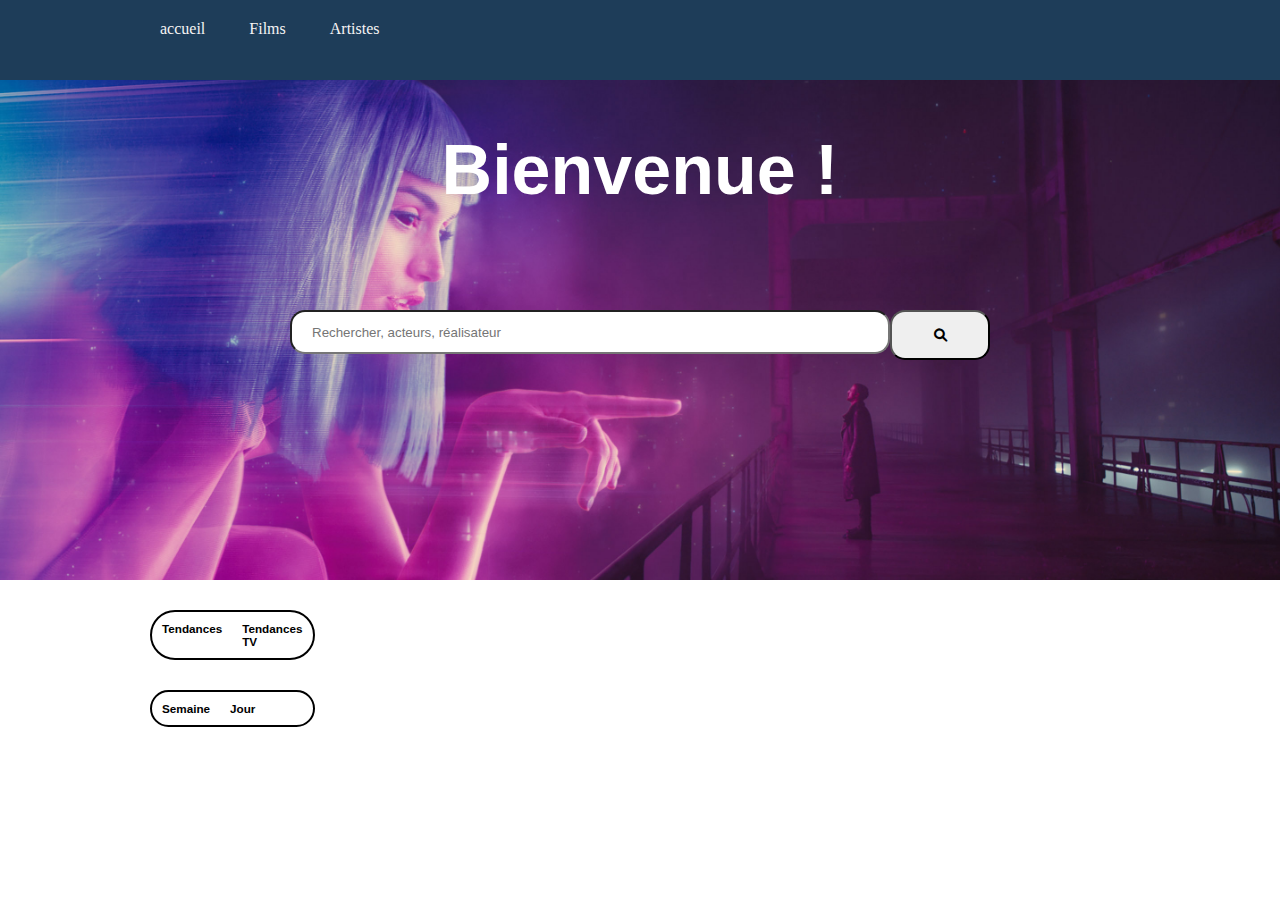
<file: index.html>
<!DOCTYPE html>
<html lang="en">
  <head>
    <meta charset="UTF-8" />
    <meta http-equiv="X-UA-Compatible" content="IE=edge" />
    <meta name="viewport" content="width=device-width, initial-scale=1.0" />
    <title>Document</title>
    <link rel="stylesheet" href="./style/index.css" />
    <link
      rel="stylesheet"
      href="https://cdnjs.cloudflare.com/ajax/libs/font-awesome/6.0.0/css/all.min.css"
      integrity="sha512-9usAa10IRO0HhonpyAIVpjrylPvoDwiPUiKdWk5t3PyolY1cOd4DSE0Ga+ri4AuTroPR5aQvXU9xC6qOPnzFeg=="
      crossorigin="anonymous"
      referrerpolicy="no-referrer"
    />
  </head>
  <body>
    <header>
      <nav class="wrapper">
        <ul>
          <li>
            <a href="/index.html">accueil</a>
          </li>
          <li>
            <a href="">Films</a>
            <ul class="sub-menu">
              <li>
                <a href="/FilmsPopulaires/filmsPopulaires.html"
                  >Films du Moment</a
                >
              </li>
              <li><a href="/Artistes/artistes.html">Films à venir</a></li>
            </ul>
          </li>
          <li>
            <a href="">Artistes</a>
            <ul class="sub-menu">
              <li><a href="/Artistes/artistes.html">Artistes populaires</a></li>
            </ul>
          </li>
        </ul>
      </nav>
    </header>

    <main>
      <div class="filter-container">
        <div class="Titlte-filter-container"><h2>Bienvenue !</h2></div>
        <div class="input-search">
          <input
            type="text"
            id="inputSearch"
            placeholder="Rechercher, acteurs, réalisateur"
          />
          <button>
            <i class="fa-solid fa-magnifying-glass"></i>
          </button>
        </div>
      </div>
      <div class="content">
        <div class="carrouselCredits">
          <div class="Credits"></div>
        </div>
      </div>
      <div class="movies-trending">
        <div class="Switch">
          <h3 id="TendancesHover">
            <a href="" id="Tend">Tendances</a>
          </h3>
          <h3>
            <a href="" id="TV">Tendances TV</a>
          </h3>
        </div>
        <div class="carousel">
          <div class="trending"></div>
        </div>
      </div>
      <div class="trendingOnPerson">
        <div class="Switch">
          <h3 id="TendancesHoverPerson">
            <a href="" id="Week">Semaine</a>
          </h3>
          <h3>
            <a href="" id="Day">Jour</a>
          </h3>
        </div>
        <div class="carouselPerson">
          <div class="trendingPerson"></div>
        </div>
      </div>
    </main>
    <script src="./style/index.js"></script>
    <script src="./style/search.js"></script>
  </body>
</html>
</file>
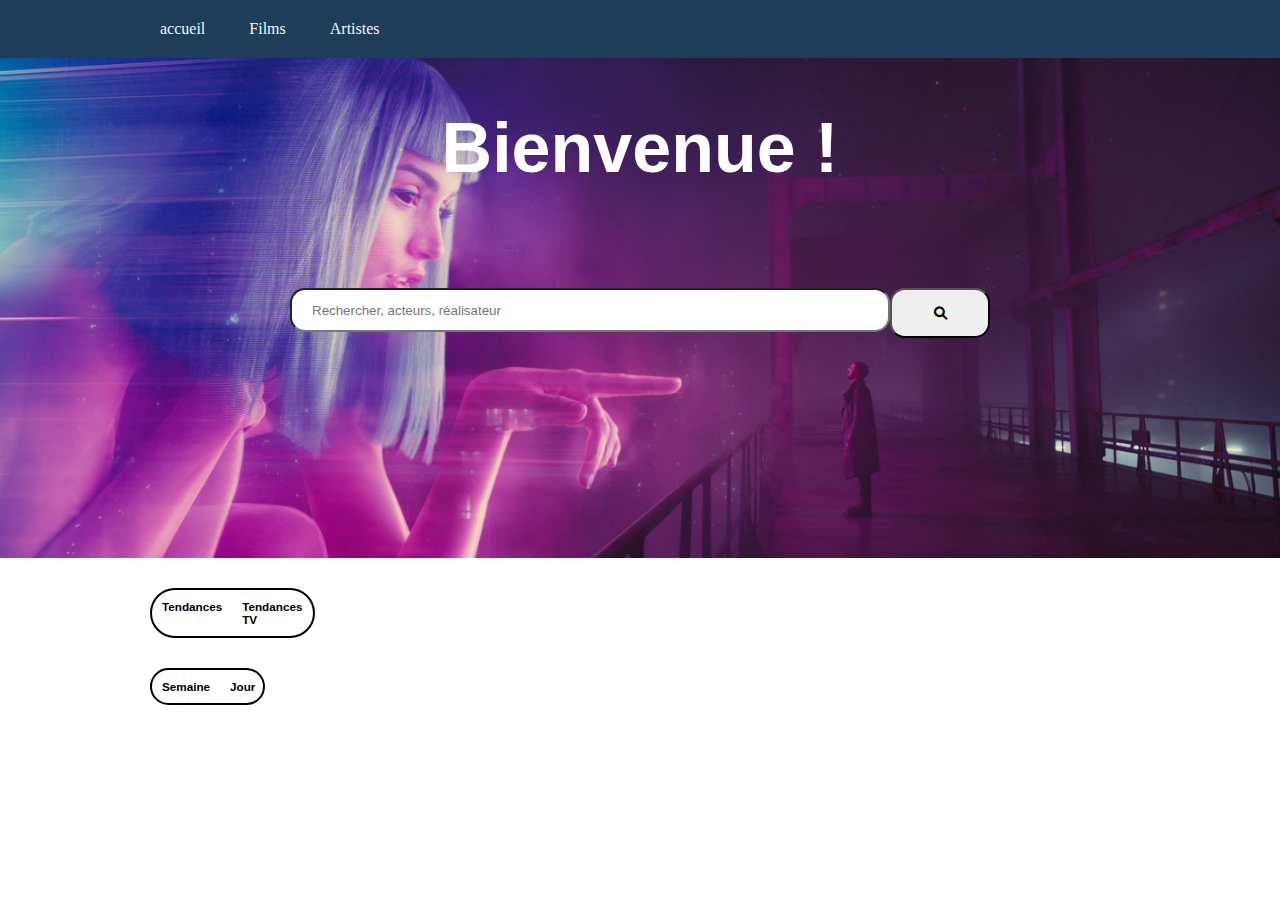
<file: Main/index.html>
<!DOCTYPE html>
<html lang="en">
  <head>
    <meta charset="UTF-8" />
    <meta http-equiv="X-UA-Compatible" content="IE=edge" />
    <meta name="viewport" content="width=device-width, initial-scale=1.0" />
    <title>Document</title>
    <link rel="stylesheet" href="./style/index.css" />
    <link
      rel="stylesheet"
      href="https://cdnjs.cloudflare.com/ajax/libs/font-awesome/6.0.0/css/all.min.css"
      integrity="sha512-9usAa10IRO0HhonpyAIVpjrylPvoDwiPUiKdWk5t3PyolY1cOd4DSE0Ga+ri4AuTroPR5aQvXU9xC6qOPnzFeg=="
      crossorigin="anonymous"
      referrerpolicy="no-referrer"
    />
  </head>
  <body>
    <header>
      <nav class="wrapper">
        <ul>
          <li>
            <a href="/Main/index.html">accueil</a>
          </li>
          <li>
            <a href="">Films</a>
            <ul class="sub-menu">
              <li>
                <a href="/FilmsPopulaires/filmsPopulaires.html"
                  >Films du Moment</a
                >
              </li>
              <li><a href="/Artistes/artistes.html">Films à venir</a></li>
            </ul>
          </li>
          <li>
            <a href="">Artistes</a>
            <ul class="sub-menu">
              <li><a href="/Artistes/artistes.html">Artistes populaires</a></li>
            </ul>
          </li>
        </ul>
      </nav>
    </header>

    <main>
      <div class="filter-container">
        <div class="Titlte-filter-container"><h2>Bienvenue !</h2></div>
        <div class="input-search">
          <input
            type="text"
            id="inputSearch"
            placeholder="Rechercher, acteurs, réalisateur"
          />
          <button>
            <i class="fa-solid fa-magnifying-glass"></i>
          </button>
        </div>
      </div>
      <div class="content">
        <div class="Content-uppper">
        <div class="lower-content"></div>
        <div class="lower-content-Carousel">
          <div class="carousel">
            <div class="search-carousel"></div>
          </div>
        </div>
      </div>
      </div>
      <div class="movies-trending">
        <div class="Switch">
          <h3>
            <a href="" id="Tend">Tendances</a>
          </h3>
          <h3>
            <a href="" id="TV">Tendances TV</a>
          </h3>
        </div>
        <div class="carousel">
          <div class="trending"></div>
        </div>
      </div>
      <div class="trendingOnPerson">
        <div class="SwitchDisco">
          <h3>
            <a href="" id="Week">Semaine</a>
          </h3>
          <h3>
            <a href="" id="Day">Jour</a>
          </h3>
        </div>
        <div class="carouselPerson">
          <div class="trendingPerson"></div>
        </div>
      </div>
    </main>
    <script src="./style/index.js"></script>
    <script src="./style/search.js"></script>
  </body>
</html>
</file>
<file: style/index.css>
* {
  margin: 0;
  padding: 0;
  box-sizing: inherit;
}

li {
  list-style: none;
  list-style-type: none;
  cursor: pointer;
}

body {
  background-color: #ffffff;
}

* {
  box-sizing: border-box;
}

a {
  text-decoration: none;
  color: black;
}

.wrapper {
  margin: 0 auto;
  width: 1000px;
  height: 80px;
}

header {
  background: #1e3d59;
}
header a {
  text-decoration: none;
  color: rgb(245, 244, 244);
}

header li {
  display: inline-block;
  vertical-align: top;
  position: relative;
  z-index: 100;
}

header li a {
  display: block;
  padding: 20px;
}

header li a:hover {
  background: rgb(51, 51, 51);
  color: #fff;
}

header li:hover .sub-menu {
  display: block;
  background: rgb(61, 61, 61);
}

.sub-menu {
  display: none;
  position: absolute;
  background-color: aqua;
  width: 200px;
}

.movies-trending {
  margin: 30px auto;
}

.card {
  margin: 10px;
  width: 275px;
}
.card .card-popular {
  color: rgb(53, 53, 53);
  font-family: "Lucida Sans", "Lucida Sans Regular", "Lucida Grande", "Lucida Sans Unicode", Geneva, Verdana, sans-serif;
}
.card .card-popular .profile-popular {
  width: 150px;
  height: 225px;
}
.card .card-popular .profile-popular img {
  height: 100%;
  width: 100%;
  border-radius: 10px;
}
.card .card-popular .profile-meta {
  justify-content: center;
  font-size: 10px;
  position: relative;
}
.card .card-popular .profile-meta .name {
  font-weight: 700;
  font-weight: 600;
  word-wrap: break-word;
}

.carousel {
  width: 80%;
  margin: 0 auto;
  overflow: hidden;
}
.carousel .trending {
  display: flex;
  width: 100%;
  -ms-scroll-snap-type: x mandatory;
      scroll-snap-type: x mandatory;
  -webkit-overflow-scrolling: touch;
  overflow-x: scroll;
}
.carousel .slide {
  width: 100%;
  scroll-snap-align: start;
}

.trendingOnPerson {
  margin: 30px auto;
}
.trendingOnPerson .carouselPerson {
  width: 80%;
  margin: 0 auto;
  overflow: hidden;
}
.trendingOnPerson .carouselPerson .trendingPerson {
  display: flex;
  width: 100%;
  -ms-scroll-snap-type: x mandatory;
      scroll-snap-type: x mandatory;
  -webkit-overflow-scrolling: touch;
  overflow-x: scroll;
}
.trendingOnPerson .carouselPerson .slide {
  width: 100%;
  scroll-snap-align: start;
}

#canvas {
  border: 1px solid black;
  color: azure;
  border-radius: 150px;
  position: absolute;
  top: -29px;
  left: -1px;
  z-index: 1000;
  width: 30px;
  height: 30px;
  display: flex;
  justify-content: center;
  align-items: center;
}

.visiblity {
  display: none;
}

.green {
  background-color: rgb(2, 219, 2);
}

.red {
  background-color: rgb(207, 2, 2);
}

.Switch {
  display: flex;
  width: 165px;
  border-radius: 50px;
  margin-left: 150px;
  margin-top: 20px;
  font-size: 10px;
  font-family: "Gill Sans", "Gill Sans MT", Calibri, "Trebuchet MS", sans-serif;
  border: solid 2px black;
}
.Switch h3 {
  padding: 10px;
  color: black;
}

.content {
  width: 100%;
}
.content .search-wrap {
  width: 60%;
  position: absolute;
  left: 50%;
  transform: translateX(-50%);
}
.content .search {
  display: flex;
  width: 100%;
}
.content .search .Details {
  margin: 20px;
  height: 350px;
  overflow: hidden;
}
.content .search .Details h3 {
  font-size: 50px;
  padding: 20px;
}
.content .search .Details P {
  font-size: 20px;
}
.content .search #pp {
  min-height: 375px;
  height: 375px;
}

#inputSearch {
  padding: 20px;
  width: 600px;
  border-radius: 15px;
  height: 10px;
  margin-top: 100px;
}

button {
  height: 50px;
  width: 100px;
  margin-top: 100px;
  border-radius: 15px;
  cursor: pointer;
}

.filter-container {
  width: 100%;
  height: 500px;
  background: url(/img/bladerunner2049.jpg) center/cover;
}
.filter-container h2 {
  font-size: 70px;
}
.filter-container .Titlte-filter-container {
  display: flex;
  justify-content: center;
}
.filter-container .Titlte-filter-container h2 {
  margin-top: 50px;
  color: white;
  font-family: Verdana, Geneva, Tahoma, sans-serif;
}
.filter-container .input-search {
  display: flex;
  justify-content: center;
}/*# sourceMappingURL=index.css.map */
</file>
<file: Main/style/index.css>
* {
  margin: 0;
  padding: 0;
  box-sizing: inherit;
}

li {
  list-style: none;
  list-style-type: none;
  cursor: pointer;
}

body {
  background-color: #ffffff;
}

body::-webkit-scrollbar {
  width: 0.5em;
}

body::-webkit-scrollbar-track {
  box-shadow: inset 0 0 6px rgba(0, 0, 0, 0.3);
}

body::-webkit-scrollbar-thumb {
  background-color: darkgrey;
  outline: 1px solid slategrey;
}

* {
  box-sizing: border-box;
}

a {
  text-decoration: none;
  color: black;
}

.wrapper {
  margin: 0 auto;
  width: 1000px;
}

header {
  background: #1e3d59;
}
header a {
  text-decoration: none;
  color: rgb(245, 244, 244);
}

header li {
  display: inline-block;
  vertical-align: top;
  position: relative;
  z-index: 100;
}

header li a {
  display: block;
  padding: 20px;
}

header li a:hover {
  background: rgb(51, 51, 51);
  color: #fff;
}

header li:hover .sub-menu {
  display: block;
  background: rgb(61, 61, 61);
}

.sub-menu {
  display: none;
  position: absolute;
  background-color: aqua;
  width: 200px;
}

.movies-trending {
  margin: 30px auto;
}

.card {
  margin: 10px;
  width: 275px;
}
.card .card-popular {
  color: rgb(53, 53, 53);
  font-family: "Lucida Sans", "Lucida Sans Regular", "Lucida Grande", "Lucida Sans Unicode", Geneva, Verdana, sans-serif;
}
.card .card-popular .profile-popular {
  width: 150px;
  height: 225px;
}
.card .card-popular .profile-popular img {
  height: 100%;
  width: 100%;
  border-radius: 10px;
}
.card .card-popular .profile-meta {
  justify-content: center;
  font-size: 10px;
  position: relative;
}
.card .card-popular .profile-meta .name {
  font-weight: 700;
  font-weight: 600;
  word-wrap: break-word;
}

.carousel {
  width: 80%;
  margin: 0 auto;
  overflow: hidden;
}
.carousel .trending {
  display: flex;
  width: 100%;
  -ms-scroll-snap-type: x mandatory;
      scroll-snap-type: x mandatory;
  -webkit-overflow-scrolling: touch;
  overflow-x: scroll;
}
.carousel .slide {
  width: 100%;
  scroll-snap-align: start;
}

.trendingOnPerson {
  margin: 30px auto;
}
.trendingOnPerson .carouselPerson {
  width: 80%;
  margin: 0 auto;
  overflow: hidden;
}
.trendingOnPerson .carouselPerson .trendingPerson {
  display: flex;
  width: 100%;
  -ms-scroll-snap-type: x mandatory;
      scroll-snap-type: x mandatory;
  -webkit-overflow-scrolling: touch;
  overflow-x: scroll;
}
.trendingOnPerson .carouselPerson .slide {
  width: 100%;
  scroll-snap-align: start;
}

#canvas {
  border: 1px solid black;
  color: azure;
  border-radius: 150px;
  position: absolute;
  top: -29px;
  left: -1px;
  z-index: 1000;
  width: 30px;
  height: 30px;
  display: flex;
  justify-content: center;
  align-items: center;
}

.visiblity {
  display: none;
}

.green {
  background-color: rgb(2, 219, 2);
}

.red {
  background-color: rgb(207, 2, 2);
}

.grey {
  background-color: rgb(214, 214, 214);
}

.orange {
  background-color: rgb(250, 204, 0);
}

.Switch {
  display: flex;
  width: 165px;
  border-radius: 50px;
  margin-left: 150px;
  margin-top: 20px;
  font-size: 10px;
  font-family: "Gill Sans", "Gill Sans MT", Calibri, "Trebuchet MS", sans-serif;
  border: solid 2px black;
}
.Switch h3 {
  padding: 10px;
  color: black;
}

.SwitchDisco {
  display: flex;
  width: 115px;
  border-radius: 50px;
  margin-left: 150px;
  margin-top: 20px;
  font-size: 10px;
  font-family: "Gill Sans", "Gill Sans MT", Calibri, "Trebuchet MS", sans-serif;
  border: solid 2px black;
}
.SwitchDisco h3 {
  padding: 10px;
  color: black;
  transition: 0.2;
}

.content {
  width: 100%;
}
.content .Content-uppper {
  width: 60%;
  position: absolute;
  left: 50%;
  transform: translateX(-50%);
}
.content .search {
  display: flex;
  width: 100%;
  margin-top: 30px;
}
.content .search .Details {
  margin: 20px;
  height: 350px;
  overflow: hidden;
}
.content .search .Details h3 {
  font-size: 50px;
  padding: 20px;
}
.content .search .Details P {
  font-size: 20px;
}
.content .search #pp {
  min-height: 375px;
  height: 375px;
}

.lower-content-Carousel {
  margin: 30px auto;
}
.lower-content-Carousel .carousel {
  width: 100%;
  margin: 0 auto;
  overflow: hidden;
}
.lower-content-Carousel .carousel .search-carousel {
  display: flex;
  width: 100%;
  -ms-scroll-snap-type: x mandatory;
      scroll-snap-type: x mandatory;
  -webkit-overflow-scrolling: touch;
}
.lower-content-Carousel .carousel .slide {
  width: 100%;
  scroll-snap-align: start;
}

#inputSearch {
  padding: 20px;
  width: 600px;
  border-radius: 15px;
  height: 10px;
  margin-top: 100px;
}

button {
  height: 50px;
  width: 100px;
  margin-top: 100px;
  border-radius: 15px;
  cursor: pointer;
}

.filter-container {
  width: 100%;
  height: 500px;
  background: url(/assets/img/bladerunner2049.jpg) center/cover;
}
.filter-container h2 {
  font-size: 70px;
}
.filter-container .Titlte-filter-container {
  display: flex;
  justify-content: center;
}
.filter-container .Titlte-filter-container h2 {
  margin-top: 50px;
  color: white;
  font-family: Verdana, Geneva, Tahoma, sans-serif;
}
.filter-container .input-search {
  display: flex;
  justify-content: center;
}/*# sourceMappingURL=index.css.map */
</file>
